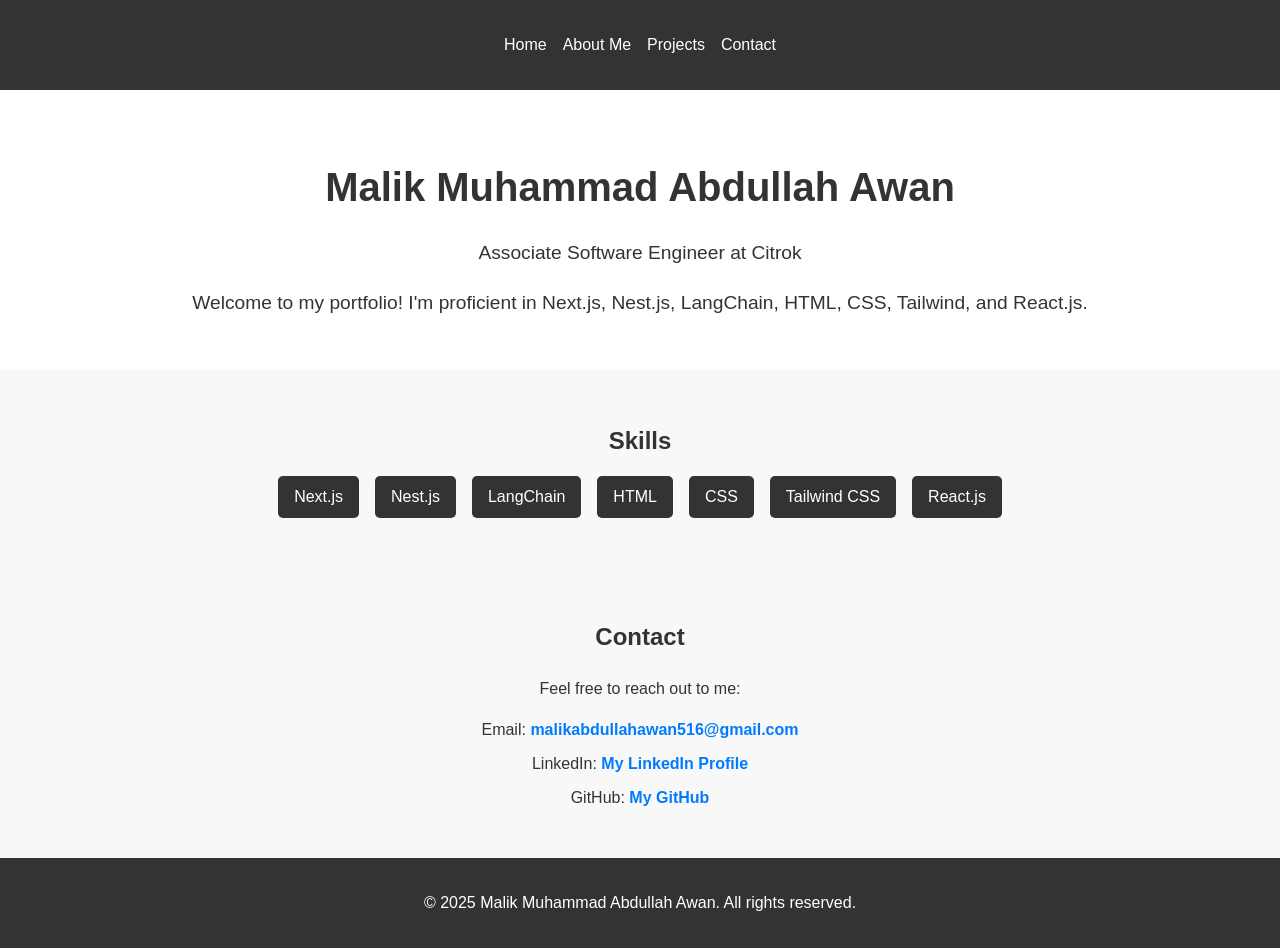
<file: src/index.html>
<!DOCTYPE html>
<html lang="en">
  <head>
    <meta charset="UTF-8" />
    <meta name="viewport" content="width=device-width, initial-scale=1.0" />
    <title>Malik Muhammad Abdullah Awan - Portfolio</title>
    <link rel="stylesheet" href="../styles/global.css" />
  </head>
  <body>
    <header id="main-header">
      <nav>
        <ul class="nav-list">
          <li><a href="#">Home</a></li>
          <li><a href="./about-me.html">About Me</a></li>
          <li><a href="./projects.html">Projects</a></li>
          <li><a href="./contact.html">Contact</a></li>
        </ul>
      </nav>
    </header>

    <main>
      <section id="about">
        <h1>Malik Muhammad Abdullah Awan</h1>
        <p>Associate Software Engineer at Citrok</p>
        <p>
          Welcome to my portfolio! I'm proficient in Next.js, Nest.js,
          LangChain, HTML, CSS, Tailwind, and React.js.
        </p>
      </section>

      <section id="skills">
        <h2>Skills</h2>
        <ul class="skills-list">
          <li>Next.js</li>
          <li>Nest.js</li>
          <li>LangChain</li>
          <li>HTML</li>
          <li>CSS</li>
          <li>Tailwind CSS</li>
          <li>React.js</li>
        </ul>
      </section>

      <section id="contact">
        <h2>Contact</h2>
        <p>Feel free to reach out to me:</p>
        <ul class="contact-info">
          <li>
            Email:
            <a href="mailto:malikabdullahawan516@gmail.com"
              >malikabdullahawan516@gmail.com</a
            >
          </li>
          <li>
            LinkedIn:
            <a href="https://www.linkedin.com/in/malik-muhammad-abdullah-awan/"
              >My LinkedIn Profile</a
            >
          </li>
          <li>
            GitHub: <a href="https://github.com/abdullah-awan-17">My GitHub</a>
          </li>
        </ul>
      </section>
    </main>

    <footer id="main-footer">
      <p>&copy; 2025 Malik Muhammad Abdullah Awan. All rights reserved.</p>
    </footer>
  </body>
</html>
</file>
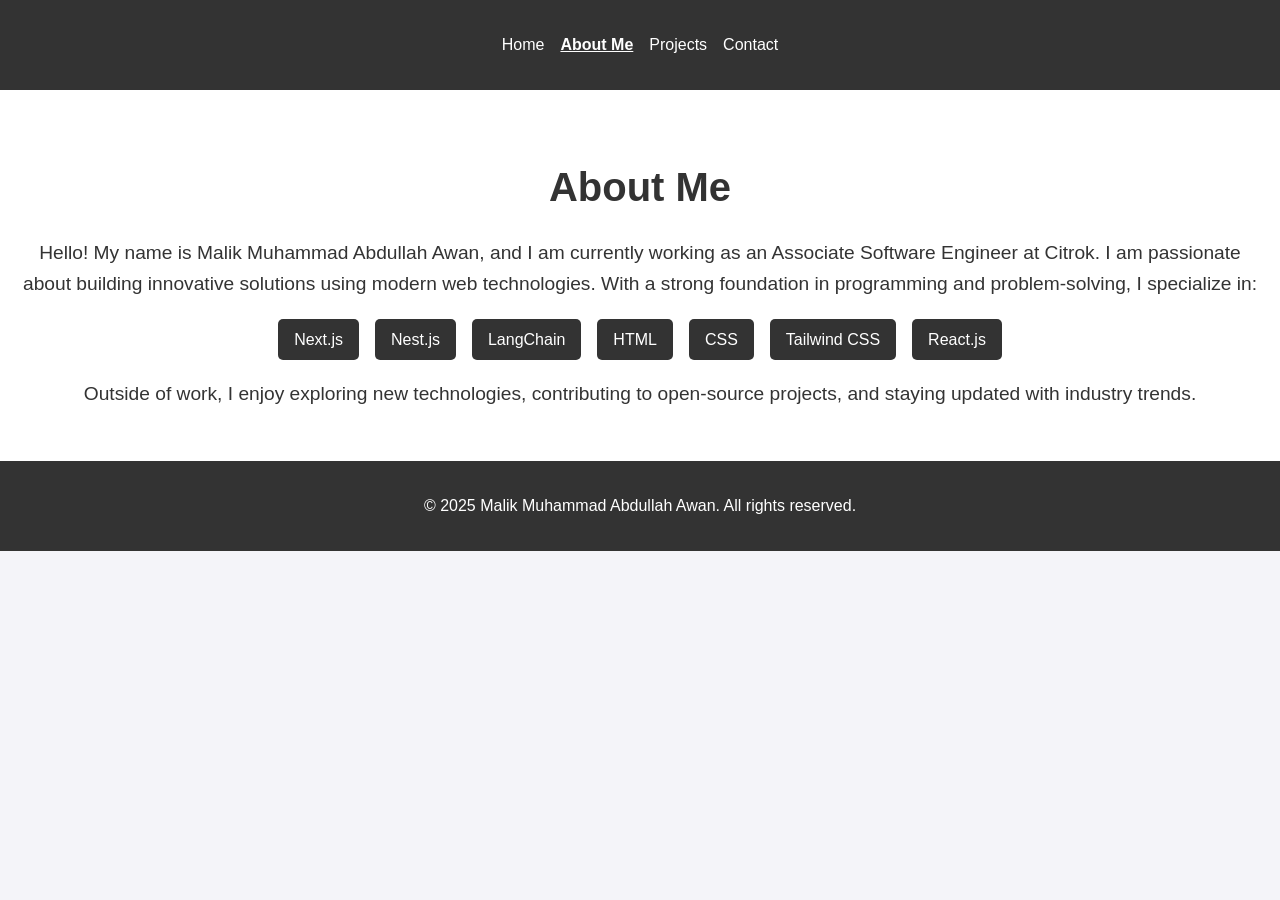
<file: src/about-me.html>
<!DOCTYPE html>
<html lang="en">
  <head>
    <meta charset="UTF-8" />
    <meta name="viewport" content="width=device-width, initial-scale=1.0" />
    <title>About Me - Malik Muhammad Abdullah Awan</title>
    <link rel="stylesheet" href="../styles/global.css" />
  </head>
  <body>
    <header id="main-header">
      <nav>
        <ul class="nav-list">
          <li><a href="index.html">Home</a></li>
          <li><a href="about-me.html" class="active">About Me</a></li>
          <li><a href="projects.html">Projects</a></li>
          <li><a href="contact.html">Contact</a></li>
        </ul>
      </nav>
    </header>

    <main>
      <section id="about">
        <h1>About Me</h1>
        <p>
          Hello! My name is Malik Muhammad Abdullah Awan, and I am currently
          working as an Associate Software Engineer at Citrok. I am passionate
          about building innovative solutions using modern web technologies.
          With a strong foundation in programming and problem-solving, I
          specialize in:
        </p>
        <ul class="skills-list">
          <li>Next.js</li>
          <li>Nest.js</li>
          <li>LangChain</li>
          <li>HTML</li>
          <li>CSS</li>
          <li>Tailwind CSS</li>
          <li>React.js</li>
        </ul>
        <p>
          Outside of work, I enjoy exploring new technologies, contributing to
          open-source projects, and staying updated with industry trends.
        </p>
      </section>
    </main>

    <footer id="main-footer">
      <p>&copy; 2025 Malik Muhammad Abdullah Awan. All rights reserved.</p>
    </footer>
  </body>
</html>
</file>
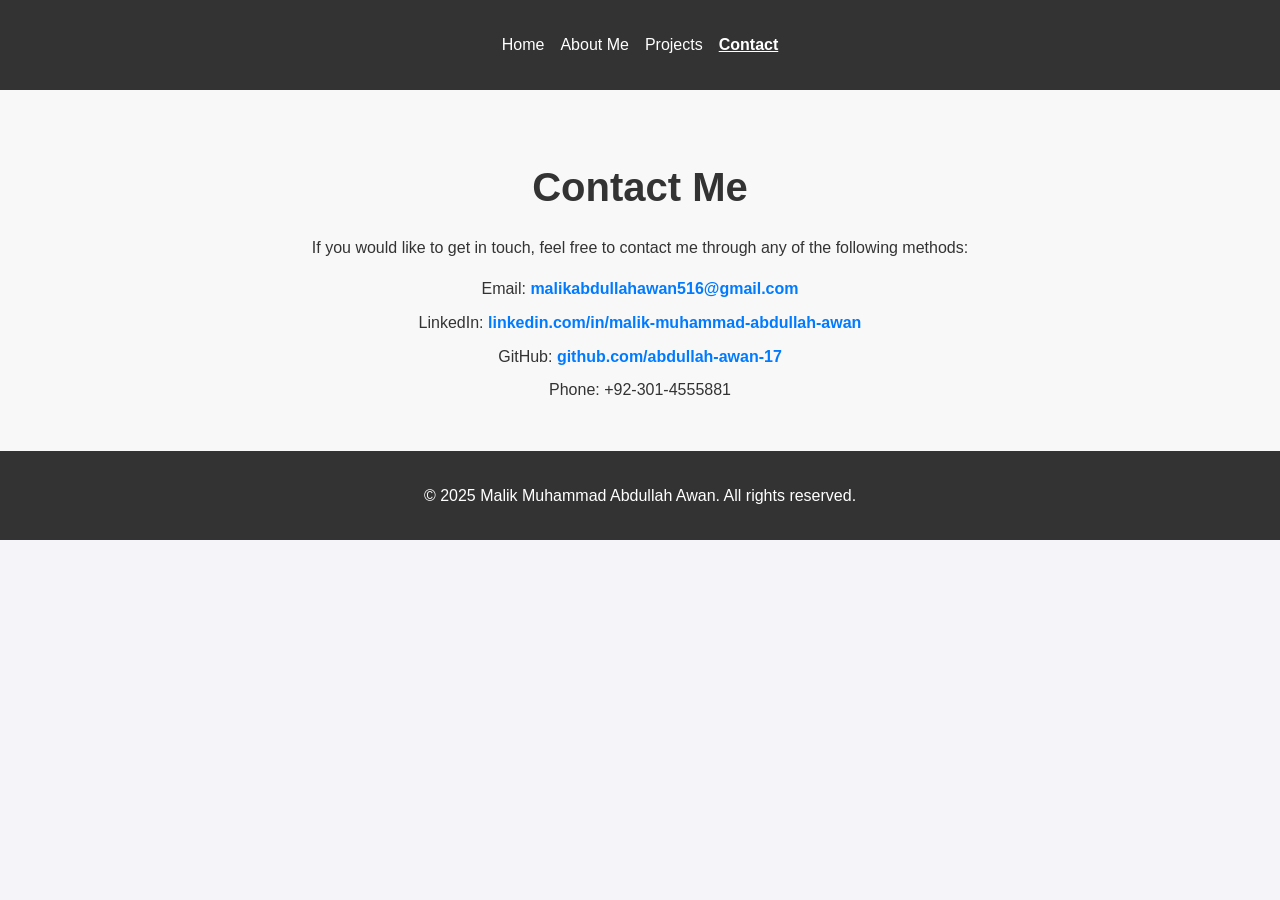
<file: src/contact.html>
<!DOCTYPE html>
<html lang="en">
  <head>
    <meta charset="UTF-8" />
    <meta name="viewport" content="width=device-width, initial-scale=1.0" />
    <title>Contact - Malik Muhammad Abdullah Awan</title>
    <link rel="stylesheet" href="../styles/global.css" />
  </head>
  <body>
    <header id="main-header">
      <nav>
        <ul class="nav-list">
          <li><a href="index.html">Home</a></li>
          <li><a href="about-me.html">About Me</a></li>
          <li><a href="projects.html">Projects</a></li>
          <li><a href="contact.html" class="active">Contact</a></li>
        </ul>
      </nav>
    </header>

    <main>
      <section id="contact">
        <h1>Contact Me</h1>
        <p>
          If you would like to get in touch, feel free to contact me through any
          of the following methods:
        </p>
        <ul class="contact-info">
          <li>
            Email:
            <a href="mailto:malikabdullahawan516@gmail.com"
              >malikabdullahawan516@gmail.com</a
            >
          </li>
          <li>
            LinkedIn:
            <a
              href="https://www.linkedin.com/in/malik-muhammad-abdullah-awan/"
              target="_blank"
              >linkedin.com/in/malik-muhammad-abdullah-awan</a
            >
          </li>
          <li>
            GitHub:
            <a href="https://github.com/abdullah-awan-17" target="_blank"
              >github.com/abdullah-awan-17</a
            >
          </li>
          <li>Phone: +92-301-4555881</li>
        </ul>
      </section>
    </main>

    <footer id="main-footer">
      <p>&copy; 2025 Malik Muhammad Abdullah Awan. All rights reserved.</p>
    </footer>
  </body>
</html>
</file>
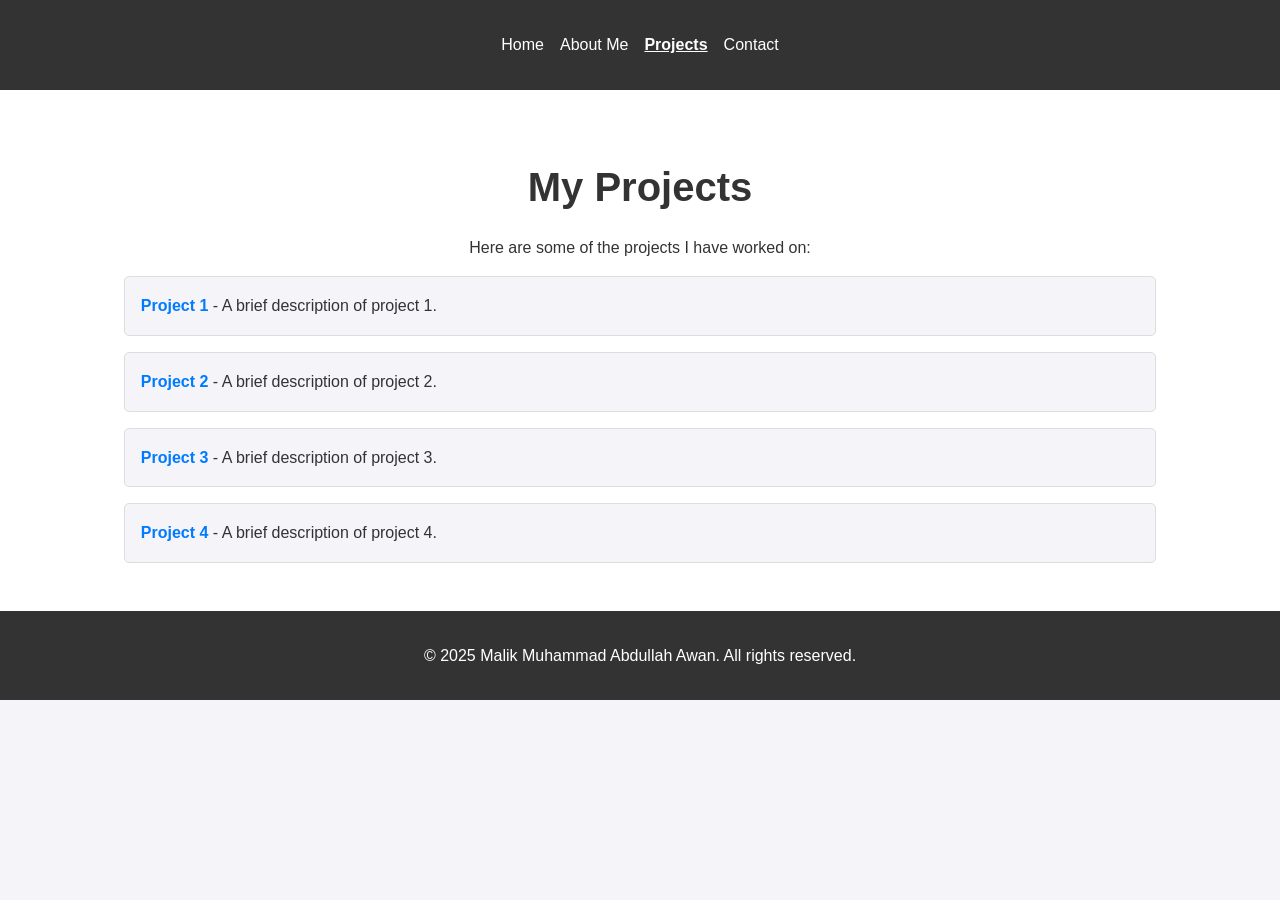
<file: src/projects.html>
<!DOCTYPE html>
<html lang="en">
  <head>
    <meta charset="UTF-8" />
    <meta name="viewport" content="width=device-width, initial-scale=1.0" />
    <title>Projects - Malik Muhammad Abdullah Awan</title>
    <link rel="stylesheet" href="../styles/global.css" />
  </head>
  <body>
    <header id="main-header">
      <nav>
        <ul class="nav-list">
          <li><a href="index.html">Home</a></li>
          <li><a href="about-me.html">About Me</a></li>
          <li><a href="projects.html" class="active">Projects</a></li>
          <li><a href="contact.html">Contact</a></li>
        </ul>
      </nav>
    </header>

    <main>
      <section id="projects">
        <h1>My Projects</h1>
        <p>Here are some of the projects I have worked on:</p>
        <ul class="projects-list">
          <li><a href="#">Project 1</a> - A brief description of project 1.</li>
          <li><a href="#">Project 2</a> - A brief description of project 2.</li>
          <li><a href="#">Project 3</a> - A brief description of project 3.</li>
          <li><a href="#">Project 4</a> - A brief description of project 4.</li>
        </ul>
      </section>
    </main>

    <footer id="main-footer">
      <p>&copy; 2025 Malik Muhammad Abdullah Awan. All rights reserved.</p>
    </footer>
  </body>
</html>
</file>
<file: styles/global.css>
/* General Styles */
body {
  font-family: Arial, sans-serif;
  margin: 0;
  padding: 0;
  line-height: 1.6;
  color: #333;
  background-color: #f4f4f9;
}

header {
  background: #333;
  color: #fff;
  padding: 1rem 0;
  text-align: center;
}

.nav-list {
  list-style: none;
  padding: 0;
  display: flex;
  justify-content: center;
  gap: 1rem;
}

.nav-list a {
  color: #fff;
  text-decoration: none;
}

.nav-list a:hover {
  text-decoration: underline;
}

.nav-list .active {
  font-weight: bold;
  text-decoration: underline;
}

/* About Section */
#about {
  text-align: center;
  padding: 2rem 1rem;
  background-color: #fff;
}

#about h1 {
  font-size: 2.5rem;
  margin-bottom: 0.5rem;
}

#about p {
  font-size: 1.2rem;
}

/* Skills Section */
#skills {
  padding: 2rem 1rem;
  background-color: #f8f8f8;
}

#skills h2 {
  text-align: center;
  margin-bottom: 1rem;
}

.skills-list {
  list-style: none;
  padding: 0;
  display: flex;
  flex-wrap: wrap;
  justify-content: center;
  gap: 1rem;
}

.skills-list li {
  background: #333;
  color: #fff;
  padding: 0.5rem 1rem;
  border-radius: 5px;
}

/* Projects Section */
#projects {
  padding: 2rem 1rem;
  background-color: #fff;
  text-align: center;
}

#projects h1 {
  font-size: 2.5rem;
  margin-bottom: 1rem;
}

.projects-list {
  list-style: none;
  padding: 0;
  display: flex;
  flex-direction: column;
  align-items: center;
  gap: 1rem;
}

.projects-list li {
  background: #f4f4f9;
  border: 1px solid #ddd;
  padding: 1rem;
  width: 80%;
  border-radius: 5px;
  text-align: left;
}

.projects-list a {
  text-decoration: none;
  color: #007bff;
  font-weight: bold;
}

.projects-list a:hover {
  text-decoration: underline;
}

/* Contact Section */
#contact {
  padding: 2rem 1rem;
  background-color: #f8f8f8;
  text-align: center;
}

#contact h1 {
  font-size: 2.5rem;
  margin-bottom: 1rem;
}

.contact-info {
  list-style: none;
  padding: 0;
  display: flex;
  flex-direction: column;
  align-items: center;
  gap: 0.5rem;
}

.contact-info a {
  text-decoration: none;
  color: #007bff;
  font-weight: bold;
}

.contact-info a:hover {
  text-decoration: underline;
}

/* Footer */
footer {
  text-align: center;
  padding: 1rem 0;
  background: #333;
  color: #fff;
}
</file>
